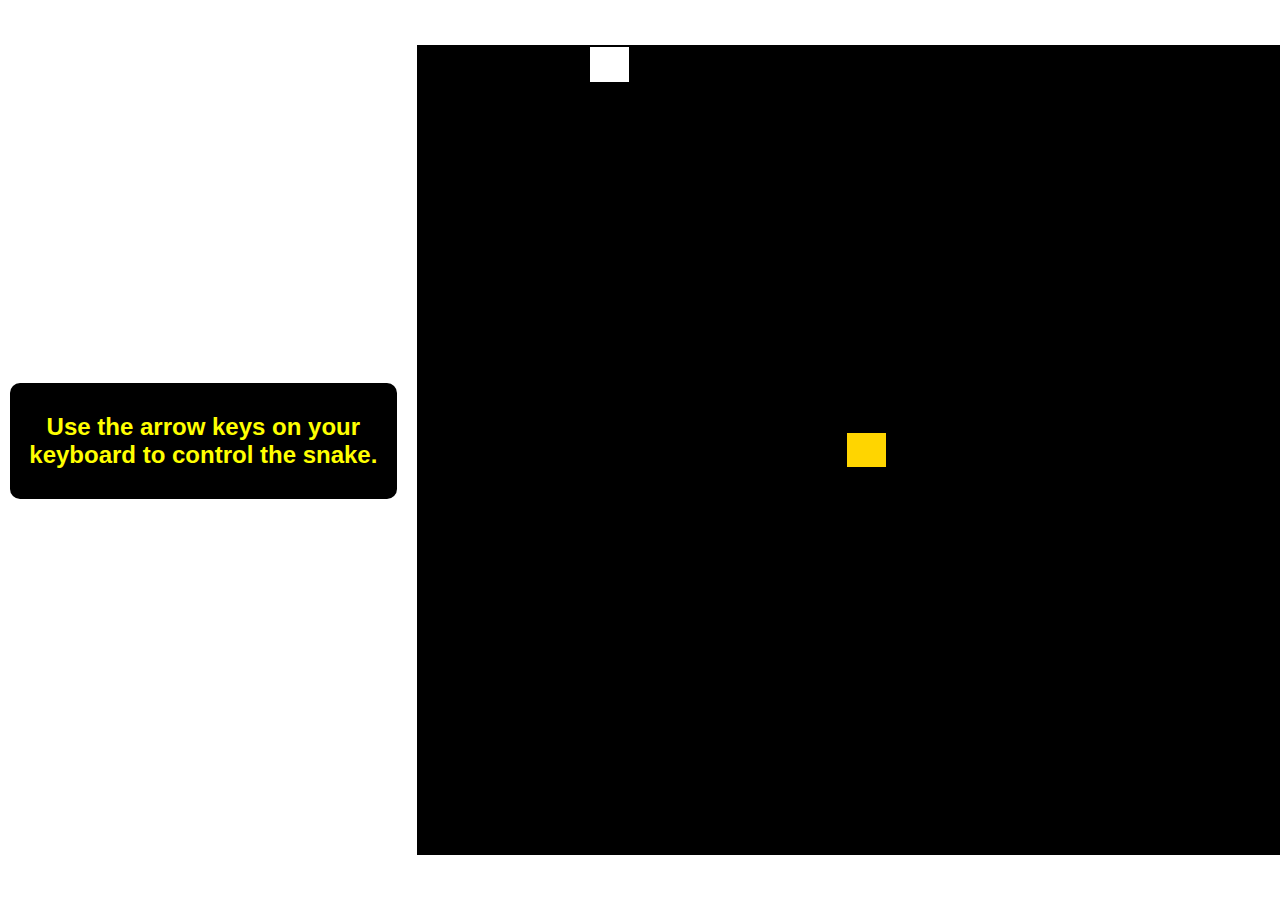
<file: new/snake/index.html>
<!DOCTYPE html>
<html lang="en">
<head>
    <meta charset="UTF-8">
    <meta http-equiv="X-UA-Compatible" content="IE=edge">
    <meta name="viewport" content="width=device-width, initial-scale=1.0">
    <title>Document</title>
    <style>
        body {
            height: 100vh;
            width: 100vw;
            display: flex;
            justify-content: center;
            align-items: center;
            margin: 0;
            background-color: white;
        }

        #game-board{
            background-color: black;
            width: 100vmin;
            height: 90vmin;
            display: grid;
            grid-template-rows: repeat(21, 1fr);
            grid-template-columns: repeat(21, 1fr);
        }

        .food {
            background-color: hsl(0, 100%, 100%);
            border: .25vmin solid black;
        }
        .snake {
            background-color: hsl(50, 100%, 50%);
            border: .25vmin solid black;
        }
        .head1 {
            background-color: #000000;
            max-width: 100%;
            margin: 10;
            padding: 10px;
            border-radius: 10px;
            text-align: center;
            font-family: arial;
            color: #FFFF00;
        }
        .column-66 {
            float: left;
            width: 66.66666%;
            padding: 10px;
        }

        .column-33 {
            float: left;
            width: 33.33333%;
            padding: 10px;
                text-align: center;
        }
    </style>
    <script src="game.js" defer type="module"></script>
</head>
<body>
    <div class="column-33">
        <div class="head1"><h2>Use the arrow keys on your keyboard to control the snake.</h2></div></br>
    </div>
    <div class="column-66">
        <div id="game-board"></div>
    </div>
</body>
</html>
</file>
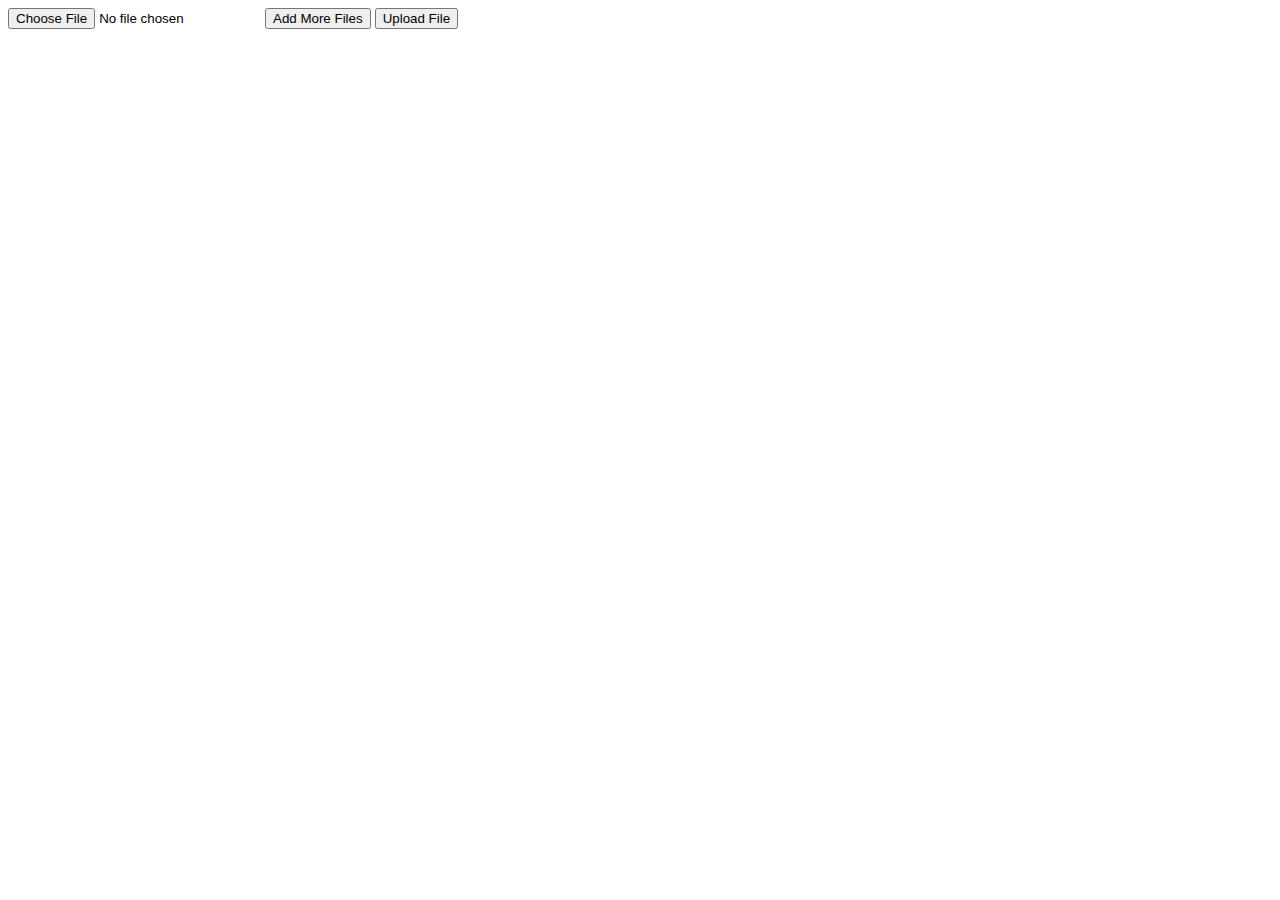
<file: vda/test.html>
<script src="https://ajax.googleapis.com/ajax/libs/jquery/2.1.1/jquery.min.js"></script>
<html>
  <head>
    <script>
      $(document).ready(function(){
        $('.add_more').click(function(e){
          e.preventDefault();
          $(this).before("<input name='file[]' type='file'/>");
        });
      });
    </script>
  </head>
  <body>
    <form enctype="multipart/form-data" action="upload.php" method="post">
      <input name="file[]" type="file" />
      <button type='button' class="add_more">Add More Files</button>
      <input type="submit" value="Upload File" id="upload"/>
    </form>
  </body>
</html>
</file>
